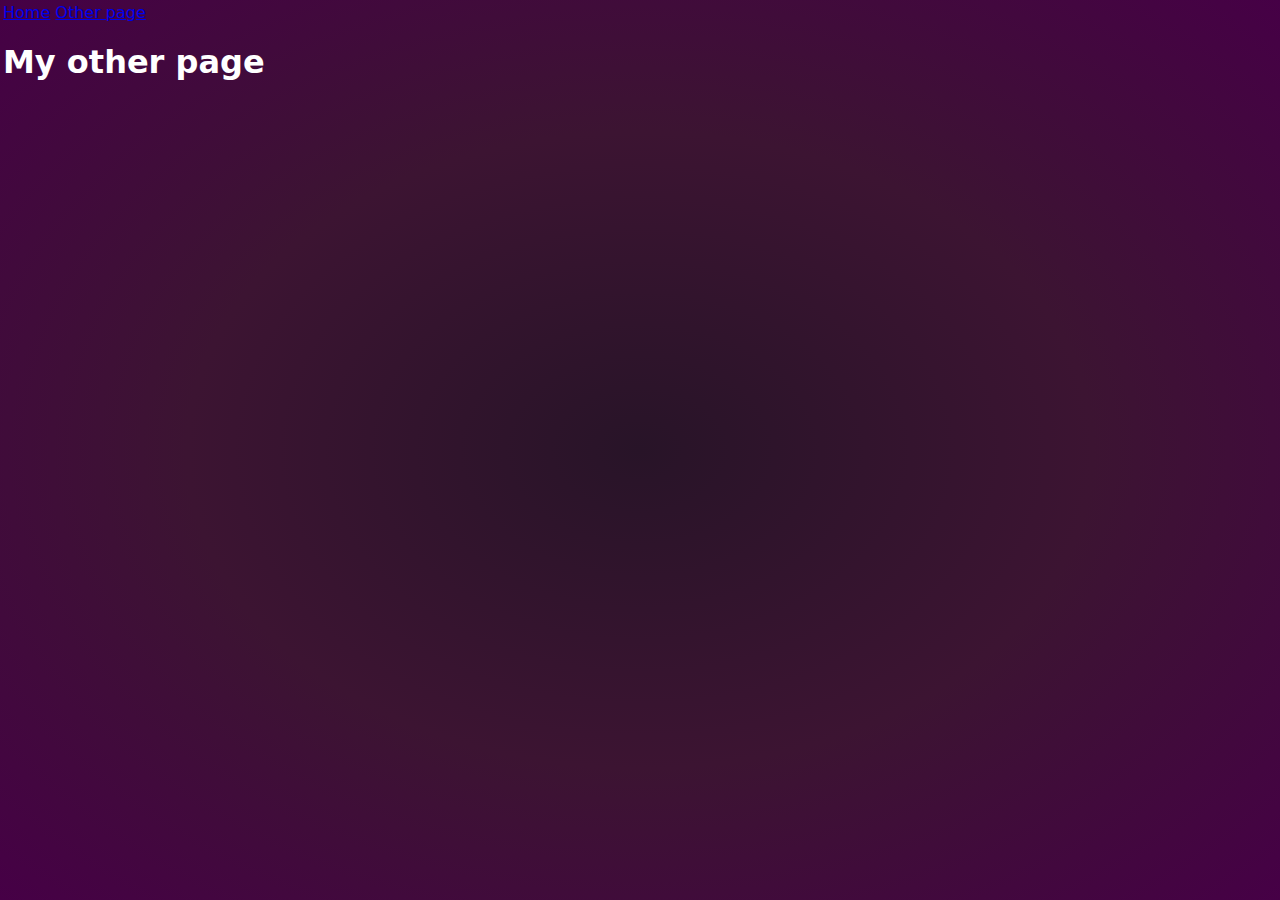
<file: old/page2.html>
<!DOCTYPE html>
<html lang="en">
  <head>
    <title>Other page</title>
    <meta charset="UTF-8" />
    <meta name="viewport" content="width=device-width" />
    <link rel="stylesheet" href="styles.css" />
    <script type="module" src="script.js"></script>
  </head>
  <body>
    <nav>
      <a href="/">Home</a>
      <a href="/page2.html" aria-current="page">Other page</a>
    </nav>
    <main>
      <h1>My other page</h1>
    </main>
  </body>
</html>
</file>
<file: old/styles.css>
* {
  box-sizing: border-box;
}

body {
  margin: 3px;
  font-family: system-ui, sans-serif;
  color: #ffff;
  background: radial-gradient(rgb(40, 20, 40), rgb(60, 20, 50), rgb(70, 0, 70));
  background-position: center;
  background-size: cover;
  background-attachment: fixed;
  position: relative;
}

.header {
  background-color: rgba(0, 0, 0, 0.6);
  padding: 10px;
  box-sizing: border-box;
}

nav ul {
  list-style-type: none;
  display: inline-flex;
  padding: 0;
  margin: 0;
}

li {
  margin: 2px;
  padding: 1vh;
  text-align: center;
}

li:hover {
}
</file>
